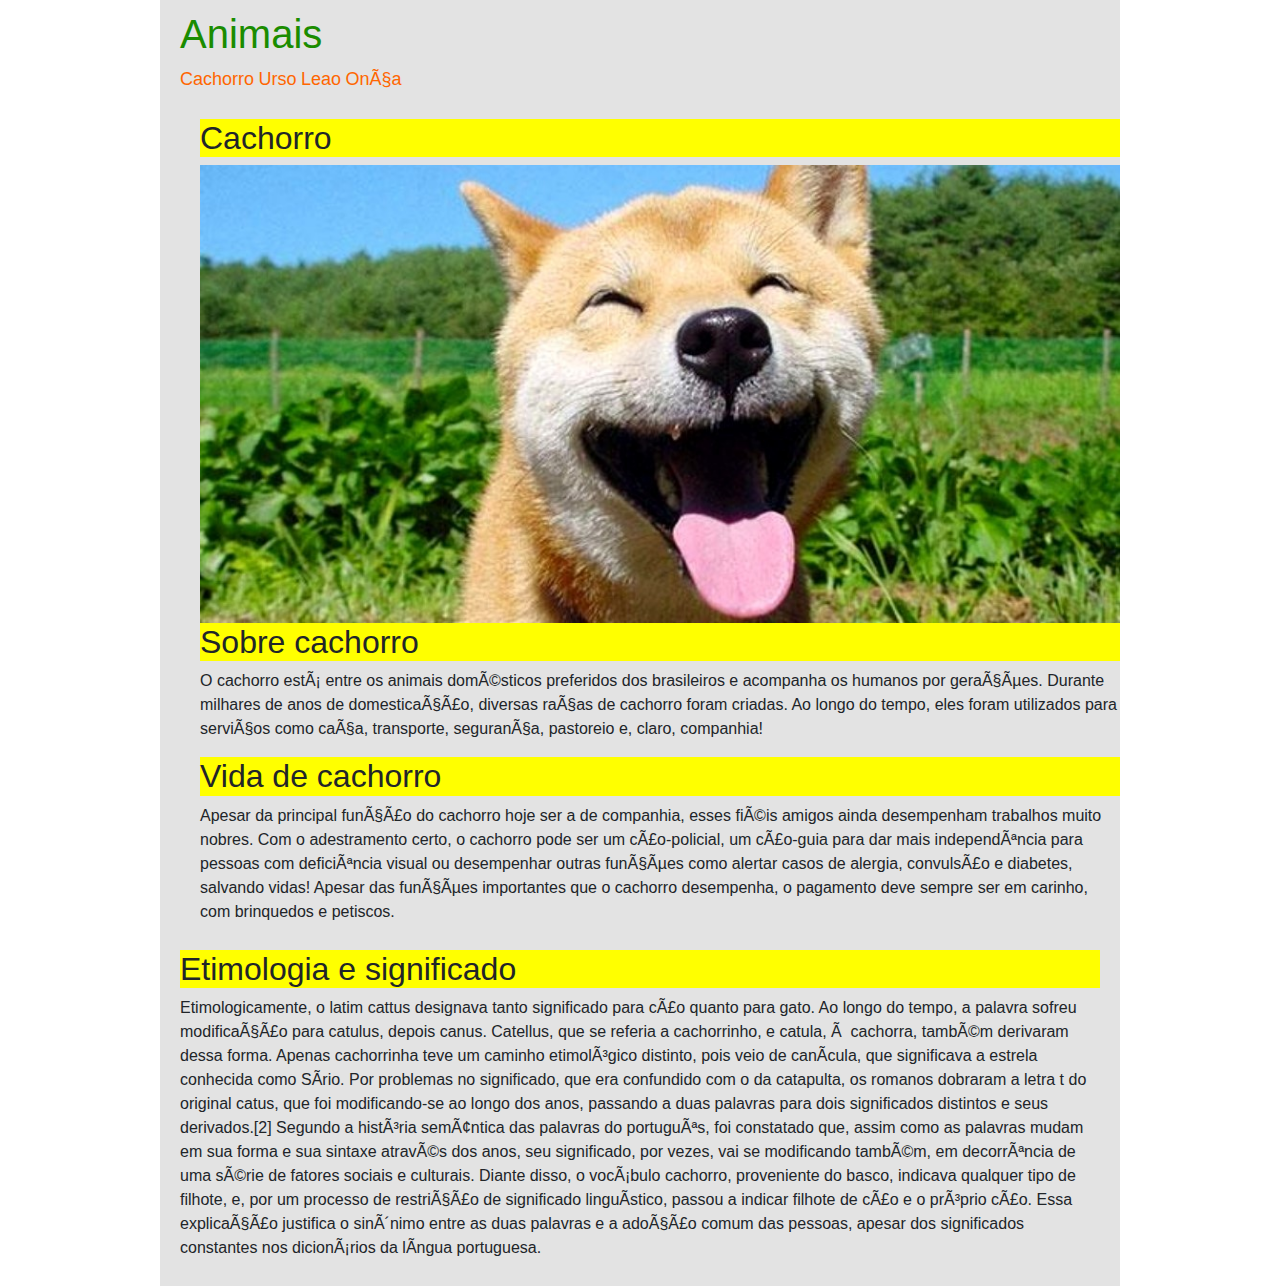
<file: html/index.html>
<!DOCTYPE html>
<html>
    <head>
        <title>Animais </title>
        <meta charset="8" />
        <link rel="stylesheet" href="https://stackpath.bootstrapcdn.com/bootstrap/4.4.1/css/bootstrap.min.css" integrity="sha384-Vkoo8x4CGsO3+Hhxv8T/Q5PaXtkKtu6ug5TOeNV6gBiFeWPGFN9MuhOf23Q9Ifjh" crossorigin="anonymous">
        <link rel="stylesheet" type="text/css" href="estilo-2.css" />
    </head>
<body>
    <div id="wrap">
        <header>
            <h1>Animais</h1>
            <nav>
                <ul>
                    <li><a href="index.html"> Cachorro</a></li>
                    <li><a href="urso.html"> Urso</a></li>
                    <li><a href="leao.html"> Leao</a></li>
                    <li><a href="onça.html"> Onça</a></li>
                    
                    
                           
                </ul>
            </nav>
        </header>
        
    <div id="content">
        <section>
            <h2>Cachorro</h2> 
            <figure><img src="lobo.jpg" alt="urso" style="width:100%">
            <h2>Sobre cachorro</h2>
            <figcaption>O cachorro está entre os animais domésticos preferidos dos brasileiros e acompanha os humanos por gerações. Durante milhares de anos de domesticação, diversas raças de cachorro foram criadas. Ao longo do tempo, eles foram utilizados para serviços como caça, transporte, segurança, pastoreio e, claro, companhia!</figcaption>
            </figure>
            
            <p>

            </p>

        </section>
        <article>
            <h2 id="mySection">Vida de cachorro</h2>
           <p>Apesar da principal função do cachorro hoje ser a de companhia, esses fiéis amigos ainda desempenham trabalhos muito nobres. Com o adestramento certo, o cachorro pode ser um cão-policial, um cão-guia para dar mais independência para pessoas com deficiência visual ou desempenhar outras funções como alertar casos de alergia, convulsão e diabetes, salvando vidas! Apesar das funções importantes que o cachorro desempenha, o pagamento deve sempre ser em carinho, com brinquedos e petiscos.</p>
              
            
        </article>
    </div>
    <div id="sidebar">
        
    </div>
    <footer>
        <h2>Etimologia e significado</h2>    
        <p>Etimologicamente, o latim cattus designava tanto significado para cão quanto para gato. Ao longo do tempo, a palavra sofreu modificação para catulus, depois canus. Catellus, que se referia a cachorrinho, e catula, à cachorra, também derivaram dessa forma. Apenas cachorrinha teve um caminho etimológico distinto, pois veio de canícula, que significava a estrela conhecida como Sírio. Por problemas no significado, que era confundido com o da catapulta, os romanos dobraram a letra t do original catus, que foi modificando-se ao longo dos anos, passando a duas palavras para dois significados distintos e seus derivados.[2] Segundo a história semântica das palavras do português, foi constatado que, assim como as palavras mudam em sua forma e sua sintaxe através dos anos, seu significado, por vezes, vai se modificando também, em decorrência de uma série de fatores sociais e culturais. Diante disso, o vocábulo cachorro, proveniente do basco, indicava qualquer tipo de filhote, e, por um processo de restrição de significado linguístico, passou a indicar filhote de cão e o próprio cão. Essa explicação justifica o sinônimo entre as duas palavras e a adoção comum das pessoas, apesar dos significados constantes nos dicionários da língua portuguesa.</p>
    </footer>
    </div>
</body>
</html>
</file>
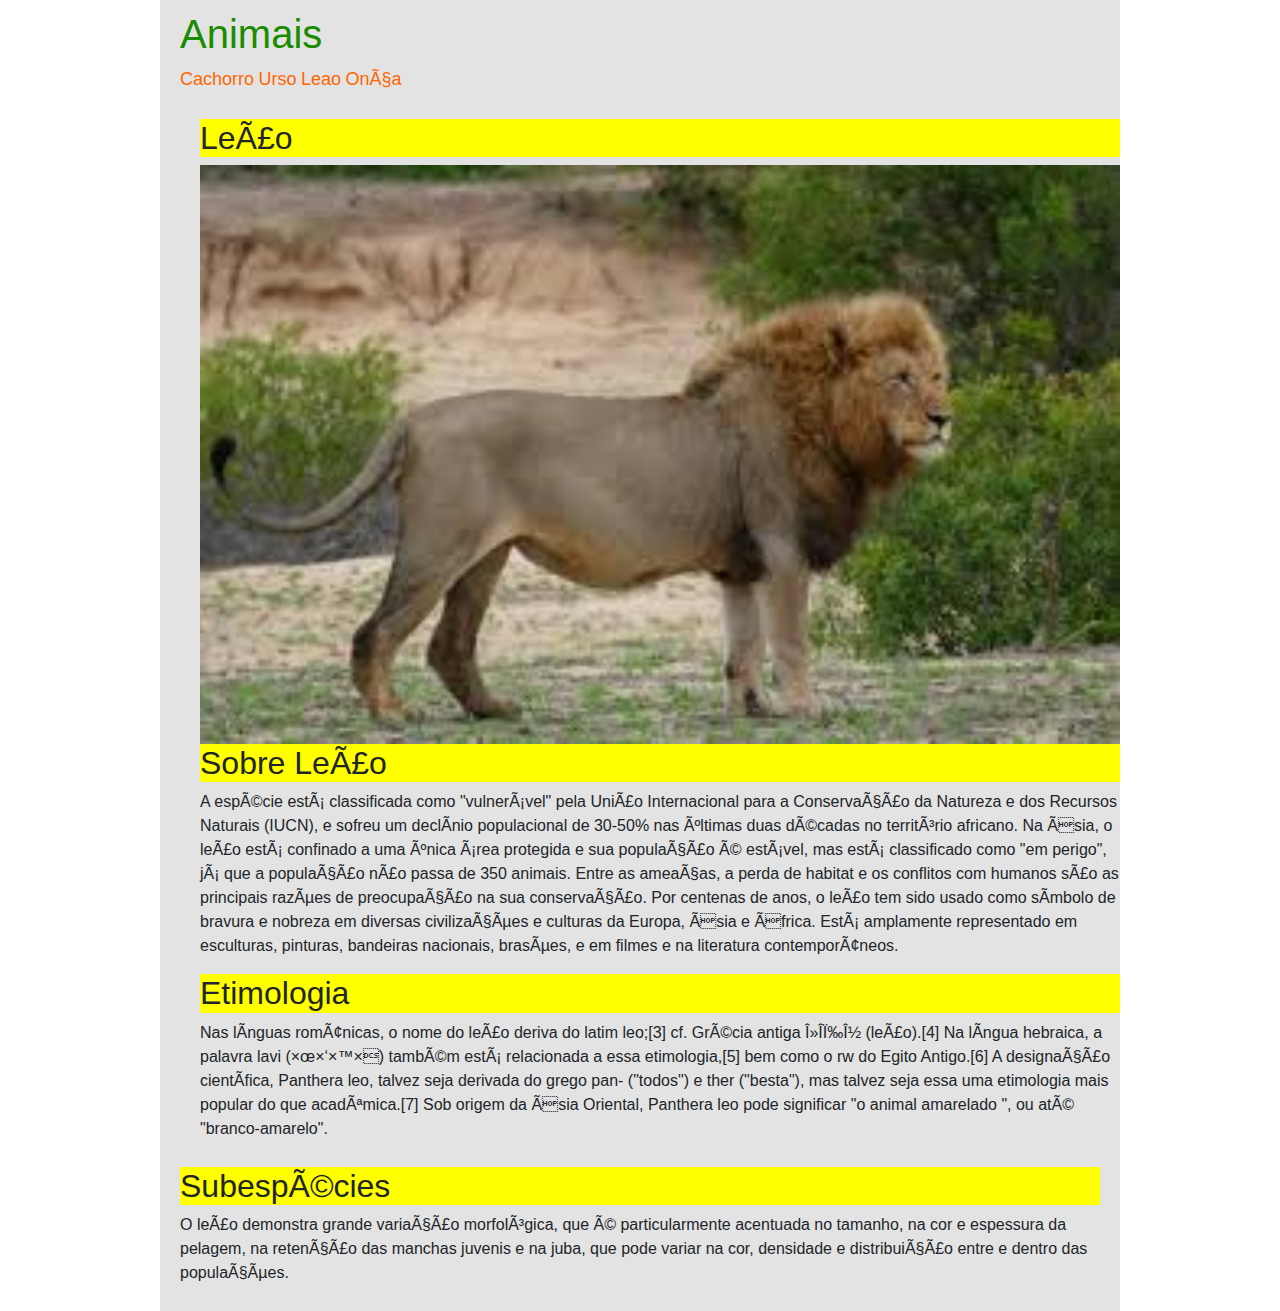
<file: html/leao.html>
<!DOCTYPE html>
<html>
    <head>
        <title>Animais </title>
        <meta charset="8" />
        <link rel="stylesheet" href="https://stackpath.bootstrapcdn.com/bootstrap/4.4.1/css/bootstrap.min.css" integrity="sha384-Vkoo8x4CGsO3+Hhxv8T/Q5PaXtkKtu6ug5TOeNV6gBiFeWPGFN9MuhOf23Q9Ifjh" crossorigin="anonymous">
        <link rel="stylesheet" type="text/css" href="estilo-2.css" />
    </head>
<body>
    <div id="wrap">
        <header>
            <h1>Animais</h1>
            <nav>
                <ul>
                    <li><a href="index.html"> Cachorro</a></li>
                    <li><a href="urso.html"> Urso</a></li>
                    <li><a href="leao.html"> Leao</a></li>
                    <li><a href="onça.html"> Onça</a></li>
                    
                    
                           
                </ul>
            </nav>
        </header>
        
    <div id="content">
        <section>
            <h2>Leão</h2> 
            <figure><img src="leao.jpg" alt="Leao" style="width:100%">
            <h2>Sobre Leão</h2>
            <figcaption>A espécie está classificada como "vulnerável" pela União Internacional para a Conservação da Natureza e dos Recursos Naturais (IUCN), e sofreu um declínio populacional de 30-50% nas últimas duas décadas no território africano. Na Ásia, o leão está confinado a uma única área protegida e sua população é estável, mas está classificado como "em perigo", já que a população não passa de 350 animais. Entre as ameaças, a perda de habitat e os conflitos com humanos são as principais razões de preocupação na sua conservação. Por centenas de anos, o leão tem sido usado como símbolo de bravura e nobreza em diversas civilizações e culturas da Europa, Ásia e África. Está amplamente representado em esculturas, pinturas, bandeiras nacionais, brasões, e em filmes e na literatura contemporâneos.</figcaption>
            </figure>
            
            <p>

            </p>

        </section>
        <article>
            <h2 id="mySection">Etimologia</h2>
           <p>Nas línguas românicas, o nome do leão deriva do latim leo;[3] cf. Grécia antiga λέων (leão).[4] Na língua hebraica, a palavra lavi (לביא) também está relacionada a essa etimologia,[5] bem como o rw do Egito Antigo.[6] A designação científica, Panthera leo, talvez seja derivada do grego pan- ("todos") e ther ("besta"), mas talvez seja essa uma etimologia mais popular do que acadêmica.[7] Sob origem da Ásia Oriental, Panthera leo pode significar "o animal amarelado ", ou até "branco-amarelo".</p>
              
            
        </article>
    </div>
    <div id="sidebar">
        
    </div>
    <footer>
          <h2>Subespécies</h2>  
          <p>O leão demonstra grande variação morfológica, que é particularmente acentuada no tamanho, na cor e espessura da pelagem, na retenção das manchas juvenis e na juba, que pode variar na cor, densidade e distribuição entre e dentro das populações.</p>
    </footer>
    </div>
</body>
</html>
</file>
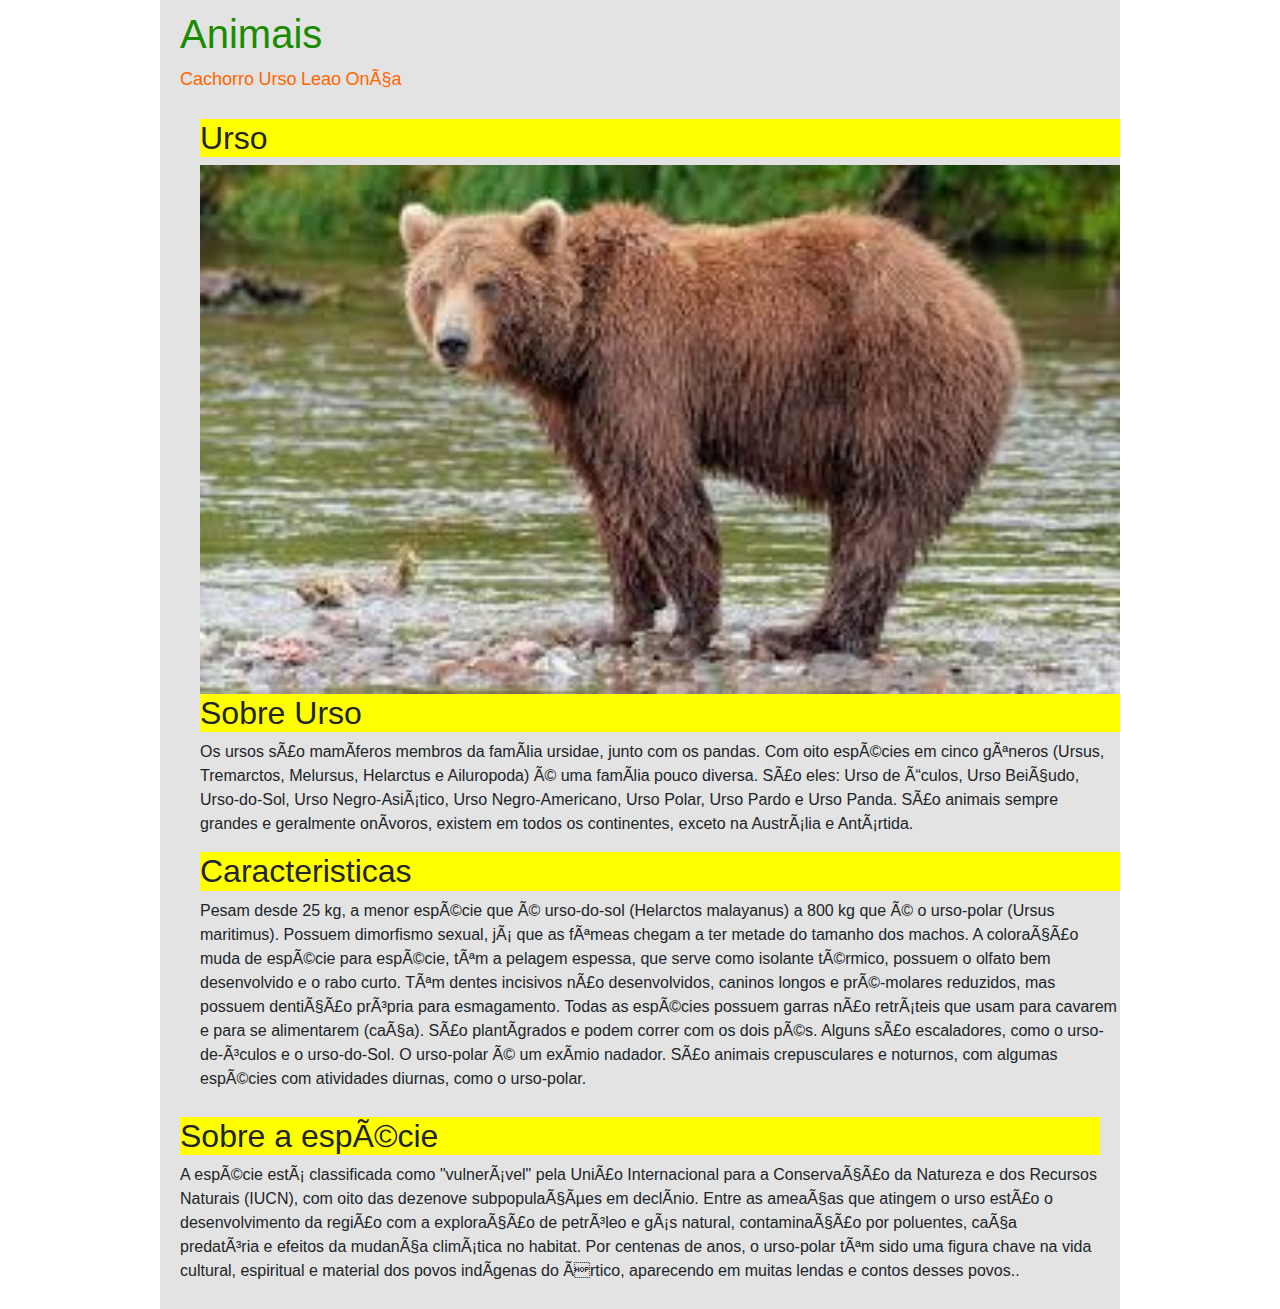
<file: html/urso.html>
<!DOCTYPE html>
<html>
    <head>
        <title>Animais </title>
        <meta charset="8" />
        <link rel="stylesheet" href="https://stackpath.bootstrapcdn.com/bootstrap/4.4.1/css/bootstrap.min.css" integrity="sha384-Vkoo8x4CGsO3+Hhxv8T/Q5PaXtkKtu6ug5TOeNV6gBiFeWPGFN9MuhOf23Q9Ifjh" crossorigin="anonymous">
        <link rel="stylesheet" type="text/css" href="estilo-2.css" />
    </head>
<body>
    <div id="wrap">
        <header>
            <h1>Animais</h1>
            <nav>
                <ul>
                    <li><a href="index.html"> Cachorro</a></li>
                    <li><a href="urso.html"> Urso</a></li>
                    <li><a href="leao.html"> Leao</a></li>
                    <li><a href="onça.html"> Onça</a></li>
                    
                    
                           
                </ul>
            </nav>
        </header>
        
    <div id="content">
        <section>
            <h2>Urso</h2> 
            <figure><img src="polar.jpg" alt="urso" style="width:100%">
            <h2>Sobre Urso</h2>
            <figcaption>Os ursos são mamíferos membros da família ursidae, junto com os pandas. Com oito espécies em cinco gêneros (Ursus, Tremarctos, Melursus, Helarctus e Ailuropoda) é uma família pouco diversa. São eles: Urso de Óculos, Urso Beiçudo, Urso-do-Sol, Urso Negro-Asiático, Urso Negro-Americano, Urso Polar, Urso Pardo e Urso Panda. São animais sempre grandes e geralmente onívoros, existem em todos os continentes, exceto na Austrália e Antártida.</figcaption>
            </figure>
            
            <p>

            </p>

        </section>
        <article>
            <h2 id="mySection">Caracteristicas</h2>
           <p>Pesam desde 25 kg, a menor espécie que é urso-do-sol (Helarctos malayanus) a 800 kg que é o urso-polar (Ursus maritimus). Possuem dimorfismo sexual, já que as fêmeas chegam a ter metade do tamanho dos machos. A coloração muda de espécie para espécie, têm a pelagem espessa, que serve como isolante térmico, possuem o olfato bem desenvolvido e o rabo curto. Têm dentes incisivos não desenvolvidos, caninos longos e pré-molares reduzidos, mas possuem dentição própria para esmagamento. Todas as espécies possuem garras não retráteis que usam para cavarem e para se alimentarem (caça). São plantígrados e podem correr com os dois pés. Alguns são escaladores, como o urso-de-óculos e o urso-do-Sol. O urso-polar é um exímio nadador. São animais crepusculares e noturnos, com algumas espécies com atividades diurnas, como o urso-polar.</p>
              
            
        </article>
    </div>
    <div id="sidebar">
        
    </div>
    <footer>
        <h2>Sobre a espécie</h2>    
        <p>A espécie está classificada como "vulnerável" pela União Internacional para a Conservação da Natureza e dos Recursos Naturais (IUCN), com oito das dezenove subpopulações em declínio. Entre as ameaças que atingem o urso estão o desenvolvimento da região com a exploração de petróleo e gás natural, contaminação por poluentes, caça predatória e efeitos da mudança climática no habitat. Por centenas de anos, o urso-polar têm sido uma figura chave na vida cultural, espiritual e material dos povos indígenas do Ártico, aparecendo em muitas lendas e contos desses povos..</p>
    </footer>
    </div>
</body>
</html>
</file>
<file: html/estilo-2.css>
body{
        font-family:  Helvetica, sans-serif;
}
a:link, a:visited{
    color: #ff6600;
    text-decoration: none;
}
a:hover{
    text-decoration: underline;
}
#wrap{
    width: 960px;
    margin: auto;
    background: #e3e3e3;
    padding: 10px 20px;
    overflow: hidden;
    
    }
    

header nav ul{
    list-style: none;
    padding-left: 0;
}
header nav ul li{
    display: inline-block;
    margin-right: 0px;
}
header nav ul li a{
    font-size: 18px;
    
}

#content{
    width: 960px;
    margin: auto;
    background: #e3e3e3;
    padding: 10px 20px;
    overflow: hidden;

    

}
#sidebar{
    float: right;
    width: 300px;
    margin: auto;
}
#sidebar ul{
    list-style: none;
    margin-right: 0px;

}

footer{
    clear: both;
}
h1{
    color: #1A8C00;
    font-family: Arial, Helvetica, sans-serif;
    font-size: 40px;
}
img{
   
    width: 200px;
    
}
#mySection{
    float: center;

}
    
h2{
    background-color: yellow;
    
}
</file>
